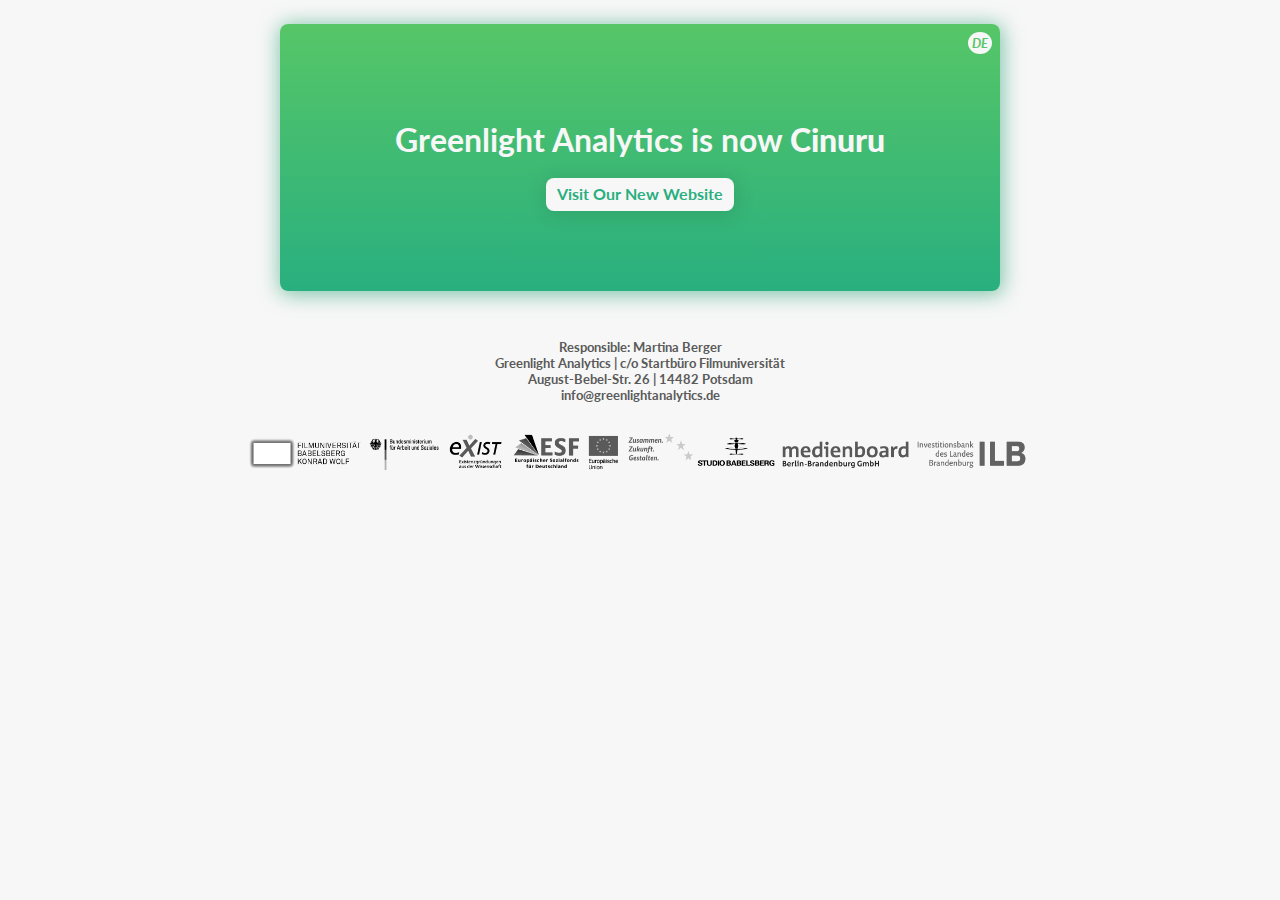
<file: en.html>
<!DOCTYPE html>
<html lang="en">
<head>
	<meta charset="UTF-8">
	<title>Greenlight Analytics</title>
	<meta name="viewport" content="width=device-width, initial-scale=1, user-scalable=0">
	<link href="https://fonts.googleapis.com/css?family=Lato:400,400i,700,700i,900" rel="stylesheet">
	<link rel="stylesheet" type="text/css" href="main.css">
	<script type="text/javascript">
		(function(i,s,o,g,r,a,m){i['GoogleAnalyticsObject']=r;i[r]=i[r]||function(){
		(i[r].q=i[r].q||[]).push(arguments)},i[r].l=1*new Date();a=s.createElement(o),
		m=s.getElementsByTagName(o)[0];a.async=1;a.src=g;m.parentNode.insertBefore(a,m)
		})(window,document,'script','https://www.google-analytics.com/analytics.js','ga');
		ga('create', 'UA-90630835-2', 'auto');
		ga('send', 'pageview');
	</script>
</head>
<body>
	<main>
		<a class="lang-link" href="http://greenlightanalytics.de?lang=de">de</a>
		<section>
			<!-- <h1 class="title">Greenlight Analytics</h1>
			<h2 class="slogan">Understanding Audiences</h2> -->
			<!-- <p>Greenlight Analytics was founded in 2015 as a spin-off from the Babelsberg Film University KONRAD WOLF. Our team of 5 is dedicated to exploring the possibilities of using Data Science in the film industry for evaluation, marketing and production. Building on our scientific expertise and our own practical experience, we work closely with the industry...</p>
			<p>Together with cinema operators and distributors, we want to exploit the potential of systematic data evaluation as a means of decision-making and an instrument for their daily work. In November 2016, we were granted the EXIST scholarship program of the German Federal Ministry of Economic Affairs and Energy to develop smart products for the industry.</p>
			<p>We love films and want to shape the film industry with our experience in the areas of film production and marketing as well as software development and data analytics. In a constantly changing world of media it is necessary to understand the viewer. We help you understand your audience.</p> -->
		</section>
		<!-- <section class="tabs">
			<h2>Solutions for:</h2>
			<input type="radio" name="tabs" id="tab-1">
			<input type="radio" name="tabs" id="tab-2">
			<div class="labels">
				<label for="tab-1" id="label-1">
					<svg viewBox="0 0 133 120">
						<path d="M47.3036397,89.1205429 L47,89.2 C46.2,89.8 45.2,90.1 44.3,90.1 C43.3,90.2 42.4,89.9 41.6,89.4 L42.4,92.6 C42.6,93.2 43.1,93.5 43.7,93.4 L58.9,89.3 C58.6,89.2 58.4,88.9 58.3,88.6 L57.7,86.4 L47.3044214,89.1203383 L56.9,81.8 L57,81.8 C57.2,81.9 57.5,81.9 57.7,81.8 C58.3,81.6 58.7,81 58.5,80.4 L69.2,72.2 L72.7,71.1 L76.6,74.2 L76.7,69.2 L80.8,66.4 L78,65.4 L96.5,51.2 L96.9,52.6 C93.8,54.6 92.2,58.5 93.1,62.2 C94.1,65.9 97.4,68.5 101.1,68.7 L103.1,76.4 C103.2,77.3 102.8,77.9 102.3,78 L60.3,89.1 C60.5,88.8 60.5,88.5 60.5,88.2 L59.9,86 L99.5,75.6 L98.5,71.9 L98.1,71.8 C94.1,70.6 91,67.4 90,63.5 C89.4,61.1 89.5,58.5 90.4,56.2 L88.3,57.8 C87.9,59.8 87.9,61.9 88.4,63.9 C89.5,68.2 92.9,71.8 97.1,73.2 L97.5,74.6 L59.4,84.5 C59.1,84.2 58.7,84 58.2,84.1 C57.8,84.2 57.5,84.6 57.4,85 L50.2,86.9 L47.3036397,89.1205429 Z M92.7544984,0.652864249 C97.1723301,0.67078441 102.552868,3.77258974 104.781386,7.59659129 L131.320925,53.1368127 C133.54536,56.9538071 133.562629,63.141521 131.351995,66.9704516 L105.233036,112.209816 C103.025761,116.032929 97.6631602,119.117681 93.2372183,119.099728 L40.5284604,118.885924 C36.1106287,118.868003 30.7300911,115.766198 28.5015724,111.942197 L1.96203383,66.4019752 C-0.262401326,62.5849808 -0.279670535,56.3972669 1.9309636,52.5683363 L28.0499226,7.32897221 C30.2571982,3.50585882 35.6197986,0.421107333 40.0457404,0.439060392 L92.7544984,0.652864249 Z M106.4,75.8 L103.6,65.3 L102.1,65.5 C99.5,65.8 97,64.2 96.4,61.6 C95.7,59.1 97.1,56.4 99.5,55.4 L100.9,54.8 L99.4,49 C100,48.3 100.4,47.4 100.5,46.4 C100.7,45.1 100.3,43.8 99.5,42.8 L92.4,33.6 L91,34.4 C88.6,35.8 85.4,35.2 83.7,32.9 C82,30.7 82.2,27.5 84.2,25.5 L85.4,24.3 L78.3,15.1 C76.7,13 73.6,12.6 71.4,14.2 L19.9,53.8 C18.9,54.6 18.2,55.7 18,57.1 C17.8,58.4 18.2,59.7 19,60.7 L26.1,69.9 L27.5,69.1 C29.9,67.7 33.1,68.3 34.8,70.6 C36.5,72.8 36.3,76 34.3,78 L33.1,79.2 L36.2,83.2 L39,93.6 C39.4,95.1 40.4,96.2 41.7,96.7 C42.6,97.1 43.6,97.1 44.6,96.9 L103.2,81.5 C104.4,81.2 105.4,80.4 106,79.4 C106.6,78.2 106.7,77 106.4,75.8 Z M73.7,17.3 C74.2,16.9 74.9,17 75.3,17.5 L80.5,24.2 C78.2,27.5 78.3,32 80.8,35.3 C83.3,38.6 87.6,39.8 91.4,38.4 L96.6,45.1 C97,45.6 96.9,46.3 96.4,46.7 L59.5,75 C59.6,74.7 59.5,74.3 59.3,74 L57.8,72.1 L92.6,45.4 L90.1,42.1 L89.6,42.1 C85.2,42.6 80.8,40.7 78.1,37.2 C75.4,33.7 74.7,29 76.3,24.9 L76.5,24.5 L74,21.2 L39.2,47.9 L37.2,45.3 L73.7,17.3 Z M54.9,72.3 L44.9,80 L43.9,78.7 C45.5,74.1 44.7,69 41.7,65.2 C38.8,61.4 34,59.3 29.2,59.6 L28.2,58.3 L38.2,50.6 C38.4,50.7 38.7,50.8 38.9,50.8 C39.2,50.8 39.4,50.7 39.6,50.5 C40,50.2 40.2,49.6 40,49.1 L73.5,23.4 L74.5,24.7 C72.9,29.3 73.7,34.4 76.7,38.2 C79.6,42 84.4,44.1 89.2,43.8 L90.2,45.1 L56.7,70.9 C56.3,70.7 55.8,70.7 55.4,71 C55,71.3 54.8,71.8 54.9,72.3 Z M43,52.9 C42.6,52.4 41.8,52.3 41.3,52.7 C40.8,53.1 40.7,53.9 41.1,54.4 L45.1,59.7 C45.3,60 45.7,60.2 46.1,60.2 C46.4,60.2 46.6,60.1 46.8,59.9 C47.3,59.5 47.4,58.7 47,58.2 L43,52.9 Z M50.1,62.1 C49.7,61.6 48.9,61.5 48.4,61.9 C47.9,62.3 47.8,63.1 48.2,63.6 L52.2,68.9 C52.4,69.2 52.8,69.4 53.2,69.4 C53.5,69.4 53.7,69.3 53.9,69.1 C54.4,68.7 54.5,67.9 54.1,67.4 L50.1,62.1 Z M60.2,55.8 L64.3,52.4 L69.4,53.8 L67.4,48.8 L70.3,44.4 L65,44.8 L61.7,40.6 L60.4,45.8 L55.4,47.7 L59.9,50.5 L60.2,55.8 Z M38.1,79.3 C40.4,76 40.3,71.5 37.8,68.2 C35.3,64.9 31,63.7 27.2,65.1 L22,58.4 C21.6,57.9 21.7,57.2 22.2,56.8 L35.2,46.8 L37.2,49.4 L26,58.1 L28.5,61.4 L29,61.4 C33.4,60.9 37.8,62.8 40.5,66.3 C43.2,69.8 43.9,74.5 42.3,78.6 L42.1,79 L44.6,82.3 L55.8,73.7 L57.3,75.6 C57.5,75.9 57.9,76.1 58.2,76.1 L44.9,86.3 C44.4,86.7 43.7,86.6 43.3,86.1 L38.1,79.3 Z"></path>
					</svg>
					<h3>Cinemas</h3>
				</label>
				<label for="tab-2" id="label-2">
					<svg viewBox="0 0 133 120">
						<path d="M92.7544984,0.652864249 C97.1723301,0.67078441 102.552868,3.77258974 104.781386,7.59659129 L131.320925,53.1368127 C133.54536,56.9538071 133.562629,63.141521 131.351995,66.9704516 L105.233036,112.209816 C103.025761,116.032929 97.6631602,119.117681 93.2372183,119.099728 L40.5284604,118.885924 C36.1106287,118.868003 30.7300911,115.766198 28.5015724,111.942197 L1.96203383,66.4019752 C-0.262401326,62.5849808 -0.279670535,56.3972669 1.9309636,52.5683363 L28.0499226,7.32897221 C30.2571982,3.50585882 35.6197986,0.421107333 40.0457404,0.439060392 L92.7544984,0.652864249 Z M93.9695652,55.0625 C94.0630435,55.8125 94.8108696,56.375 95.5586957,56.28125 L102.756522,55.25 C103.504348,55.15625 104.065217,54.40625 103.971739,53.65625 C103.878261,52.90625 103.130435,52.34375 102.382609,52.4375 L95.1847826,53.46875 C94.4369565,53.65625 93.876087,54.3125 93.9695652,55.0625 Z M103.971739,72.40625 L98.923913,70.25 C98.176087,69.96875 97.4282609,70.25 97.0543478,71 C96.773913,71.75 97.0543478,72.5 97.8021739,72.875 L102.85,75.03125 C103.130435,75.125 103.317391,75.125 103.597826,75.125 C104.065217,75.03125 104.532609,74.75 104.719565,74.28125 C105.093478,73.53125 104.719565,72.6875 103.971739,72.40625 Z M93.9695652,39.5 C94.25,39.5 94.4369565,39.40625 94.623913,39.21875 L98.8304348,35.75 C99.3913043,35.28125 99.4847826,34.34375 99.0173913,33.78125 C98.55,33.21875 97.6152174,33.125 97.0543478,33.59375 L92.8478261,37.0625 C92.2869565,37.53125 92.1934783,38.46875 92.6608696,39.03125 C93.0347826,39.40625 93.5021739,39.59375 93.9695652,39.5 Z M87.426087,22.90625 C87.2391304,21.59375 86.023913,20.75 84.8086957,20.9375 C83.5,21.125 82.6586957,22.34375 82.8456522,23.5625 L83.2195652,26 L33.2086957,51.875 C31.3391304,52.8125 29.6565217,53.65625 29.4695652,53.65625 C29.2826087,53.65625 27.4130435,53.1875 25.45,52.53125 L22.6456522,51.59375 C22.1782609,51.40625 21.7108696,51.40625 21.2434783,51.40625 C20.1217391,51.59375 19.373913,52.625 19.5608696,54.125 L22.6456522,76.4375 C22.8326087,77.9375 23.7673913,78.6875 24.9826087,78.59375 C25.3565217,78.5 25.823913,78.40625 26.2913043,78.03125 L28.7217391,76.34375 C30.4043478,75.21875 31.9934783,74.1875 32.273913,74.1875 C32.5543478,74.1875 34.423913,74.46875 36.3869565,74.84375 L44.5195652,76.53125 L43.2108696,82.8125 C42.8369565,84.6875 43.2108696,86.5625 44.2391304,88.0625 C45.2673913,89.65625 46.8565217,90.6875 48.726087,91.0625 L64.3369565,94.15625 C65.0847826,94.34375 65.926087,94.34375 66.673913,94.25 C67.7021739,94.0625 68.7304348,93.6875 69.5717391,93.125 C71.1608696,92.09375 72.1891304,90.5 72.5630435,88.625 L73.7782609,82.4375 L91.4456522,86.09375 L91.8195652,88.53125 C92.0065217,89.84375 93.2217391,90.6875 94.4369565,90.5 C95.7456522,90.3125 96.5869565,89.09375 96.4,87.875 L87.426087,22.90625 Z M87.2391304,74 C87.1456522,73.625 86.8652174,73.34375 86.4913043,73.4375 C86.1173913,73.53125 85.8369565,73.8125 85.9304348,74.1875 L86.7717391,80.28125 L83.5,79.625 L82.8456522,74.65625 C82.7521739,74.28125 82.4717391,74 82.0978261,74.09375 C81.723913,74.1875 81.4434783,74.46875 81.5369565,74.84375 L82.1913043,79.34375 L78.9195652,78.6875 L77.8913043,73.4375 C77.7978261,73.0625 77.5173913,72.78125 77.1434783,72.875 C76.7695652,72.96875 76.4891304,73.25 76.5826087,73.625 L77.2369565,78.40625 L73.9652174,77.75 L73.2173913,73.15625 C73.123913,72.78125 72.8434783,72.5 72.4695652,72.59375 C72.0956522,72.6875 71.8152174,72.96875 71.9086957,73.34375 L72.4695652,77.375 L69.1978261,76.71875 L68.823913,73.71875 C68.7304348,73.34375 68.45,73.0625 68.076087,73.15625 C67.7021739,73.25 67.4217391,73.53125 67.5152174,73.90625 L67.8891304,76.34375 L64.6173913,75.6875 L63.8695652,72.5 C63.776087,72.125 63.4956522,71.84375 63.1217391,71.9375 C62.7478261,72.03125 62.4673913,72.3125 62.5608696,72.6875 L62.9347826,75.40625 L59.6630435,74.75 L59.476087,73.15625 C59.3826087,72.78125 59.1021739,72.5 58.7282609,72.59375 C58.3543478,72.6875 58.073913,72.96875 58.1673913,73.34375 L58.3543478,74.46875 L37.6021739,70.15625 C35.7326087,69.78125 34.6108696,69.59375 33.7695652,69.5 L32.1804348,57.78125 C32.9282609,57.5 34.05,56.9375 35.6391304,56.09375 L74.9,35.75 L77.8913043,57.5 C77.9847826,58.25 78.7326087,58.8125 79.4804348,58.71875 C80.2282609,58.625 80.7891304,57.875 80.6956522,57.125 L77.5173913,34.4375 L83.6869565,31.25 L90.6043478,81.21875 L88.173913,80.65625 L87.2391304,74 Z M60.6913043,47.65625 L51.8108696,52.25 C51.1565217,52.625 50.876087,53.46875 51.25,54.125 C51.5304348,54.6875 52.0913043,54.96875 52.6521739,54.875 C52.8391304,54.875 52.9326087,54.78125 53.1195652,54.6875 L62,50.09375 C62.6543478,49.71875 62.9347826,48.875 62.5608696,48.21875 C62.2804348,47.65625 61.4391304,47.375 60.6913043,47.65625 Z M81.1630435,62.5625 C81.0695652,61.8125 80.3217391,61.25 79.573913,61.34375 C78.826087,61.4375 78.2652174,62.1875 78.3586957,62.9375 L78.7326087,65.75 C78.826087,66.5 79.573913,67.0625 80.3217391,66.96875 C81.0695652,66.875 81.6304348,66.125 81.5369565,65.375 L81.1630435,62.5625 Z M53.9608696,81.59375 L54.6152174,78.5 L63.776087,80.375 L63.2152174,83.375 L53.9608696,81.59375 Z M67.9826087,87.78125 C67.8891304,88.34375 67.5152174,88.90625 66.9543478,89.28125 C66.3934783,89.65625 65.8326087,89.75 65.1782609,89.65625 L49.5673913,86.5625 C49.0065217,86.46875 48.4456522,86.09375 48.0717391,85.53125 C47.6978261,84.96875 47.6043478,84.40625 47.6978261,83.75 L49.0065217,77.46875 L51.7173913,78.03125 L50.9695652,81.59375 C50.6891304,82.90625 51.5304348,84.125 52.8391304,84.3125 L62.9347826,86.28125 C63.2152174,86.375 63.4956522,86.375 63.6826087,86.28125 C64.6173913,86.1875 65.4586957,85.4375 65.6456522,84.40625 L66.3,80.9375 L69.0108696,81.5 L67.9826087,87.78125 Z M26.7586957,71.9375 L24.7021739,57.21875 C27.226087,58.0625 28.3478261,58.25 29.0956522,58.34375 L30.6847826,69.6875 C30.0304348,69.875 28.9086957,70.4375 26.7586957,71.9375 Z"></path>
					</svg>
					<h3>Distributors</h3>
				</label>
			</div>
			<div class="content">
				<div id="content-1">
					<p>How do you inform regular moviegoers and interested film lovers about your movie program? How can you efficiently operate marketing for your location?</p>
					<p>Greenlight Analytics works closely with cinema operators on concepts to analyse the information about their moviegoers. Interactive trailer evaluation, evaluation of online ticketing and social media provide the information you need to target your customers' individual needs. We help you to systematically analyse the information and put it into action through efficient local marketing and customer loyalty strategies.</p>
				</div>
				<div id="content-2">
					<p>What is the right target group for your movie? How do you reach your target audience with your campaign?</p>
					<p>Greenlight Analytics works closely with distributors on concepts for data-based targeting and campaign optimization. We use test screenings and trailer tests to determine and address their target groups. We help you to systematically prepare the information about your moviegoers and use it efficiently in marketing campaigns. We help you to make your campaign a success.</p>
				</div>
			</div>
		</section> -->
		<section class="contact">
			<h1>Greenlight Analytics is now <strong>Cinuru</strong></h1><br>
			<a class="button" href="http://cinuru.com">Visit Our New Website</a>
			<!-- <a class="button" href="mailto:info@greenlightanalytics.de">Contact us.</a> -->
			<!-- <p>We look forward to hearing from you!</p> -->
		</section>
	</main>
	<footer>
		<p>
			Responsible: Martina Berger <br>
			Greenlight Analytics | c/o Startbüro Filmuniversität <br>
			August-Bebel-Str. 26 | 14482 Potsdam <br>
			info@greenlightanalytics.de
		</p>
		<div class="logos">
			<img src="ressources/logoleiste.png">
		</div>
	</footer>
</body>
</html>
</file>
<file: main.css>
html, body {
    font-family: Lato, sans-serif;
    font-size: 16px;
}

* {
    margin: 0;
    padding: 0;
}

a {
    color: inherit;
    text-decoration: none;
}

body {
    background: #F7F7F7;
    padding: 0 1rem;
}

main {
    background-image: linear-gradient(-180deg, #56C667 0%, #29AF7F 100%);
    box-shadow: 1px 2px 20px 2px rgba(79,176,139,.7);
    border-radius: 0.5rem;
    padding: 2rem 4rem;
    box-sizing: border-box;
    color: #F7F7F7;
    max-width: 45rem;
    margin: 1.5rem auto;
    text-align: justify;
    position: relative;
}

.lang-link {
    position: absolute;
    top: 0.5rem;
    right: 0.5rem;
    text-transform: uppercase;
    font-weight: 700;
    font-style: italic;
    font-size: 0.8rem;
    border-radius: 50%;
    padding: 0.2rem 0.25rem;
    background: #F7F7F7;
    color: #55C667;
}

.title {
    font-weight: 900;
    font-style: italic;
    font-size: 3rem;
    letter-spacing: 0.74px;
}

.slogan {
    font-weight: 300;
    font-size: 2rem;
    text-align: right;
    margin-bottom: 2rem;
}

h3 {
    font-weight: 900;
    font-style: italic;
    font-size: 1.25rem;
    letter-spacing: 0.31px;
}

strong {
    font-weight: 900;
}

p {
    line-height: 1.5rem;
    margin-bottom: 1.5rem;
}

.tabs h2 {
    margin: 2rem 0 1rem 0;
    font-size: 1.25rem;
    font-weight: 900;
    text-align: center;
    text-transform: uppercase;
}

.tabs input[type=radio] {
    display: none;
}

.content > div {
    display: none;
}
#tab-1:checked ~ .content #content-1,
#tab-2:checked ~ .content #content-2 {
    display: block;
    margin: 1rem 0;
}

#tab-1:checked ~ .labels #label-1,
#tab-2:checked ~ .labels #label-2 {
    background: #F7F7F7;
    color: #38B777;
    box-shadow: inset 0 0 2px #38B777;
}

.labels {
    text-align: center;
}

label {
    cursor: pointer;
    display: inline-block;
    background: none;
    color: inherit;
    padding: 0.5rem 1rem 0.3rem 0.5rem;
    border-radius: 0.5rem;
    transition: all 0.5s;
}

.labels h3 {
    display: inline-block;
    vertical-align: 0.9rem;
    margin-left: 0.5rem;
}

label svg {
    fill: currentColor;
    width: 3rem;
    transition: fill 0.5s 0.2s;
}

.contact {
    text-align: center;
    margin: 4rem 0 2rem 0;
}

.button {
    font-weight: 700;
    background: #F7F7F7;
    color: #29AF7F;
    padding: 0.4rem 0.7rem 0.5rem 0.7rem;
    display: inline-block;
    margin: 0 auto 1rem auto;
    border-radius: 0.5rem;
    box-shadow: 1px 2px 20px 2px rgba(0,0,0,.1);
}

footer {
    width: 100%;
    color: #5A5A5A;
    text-align: center;
    font-size: 0.8rem;
    font-weight: 700;
    margin: 3rem auto 1rem auto;
    max-width: 50rem;
}

footer p {
    line-height: 1rem;
}

footer .logos img {
    width: 100%;
}

@media (max-width: 730px) {
    html, body { font-size: 14px; }
}

@media (max-width: 550px) {
    main { padding: 1rem 2rem; }
    main { text-align: left; }
}

@media (max-width: 450px) {
    html, body { font-size: 12.5px; }
    .title { font-size: 2.5rem; }
    .slogan { font-size: 1.75rem; }
    p { line-height: 1.75rem; }
}

@media (max-width: 400px) {
    html, body { font-size: 11.5px; }
}

@media (max-width: 350px) {
    body { padding: 0; }
    main {
        border-radius: 0;
        margin: 0;
    }
}
</file>
